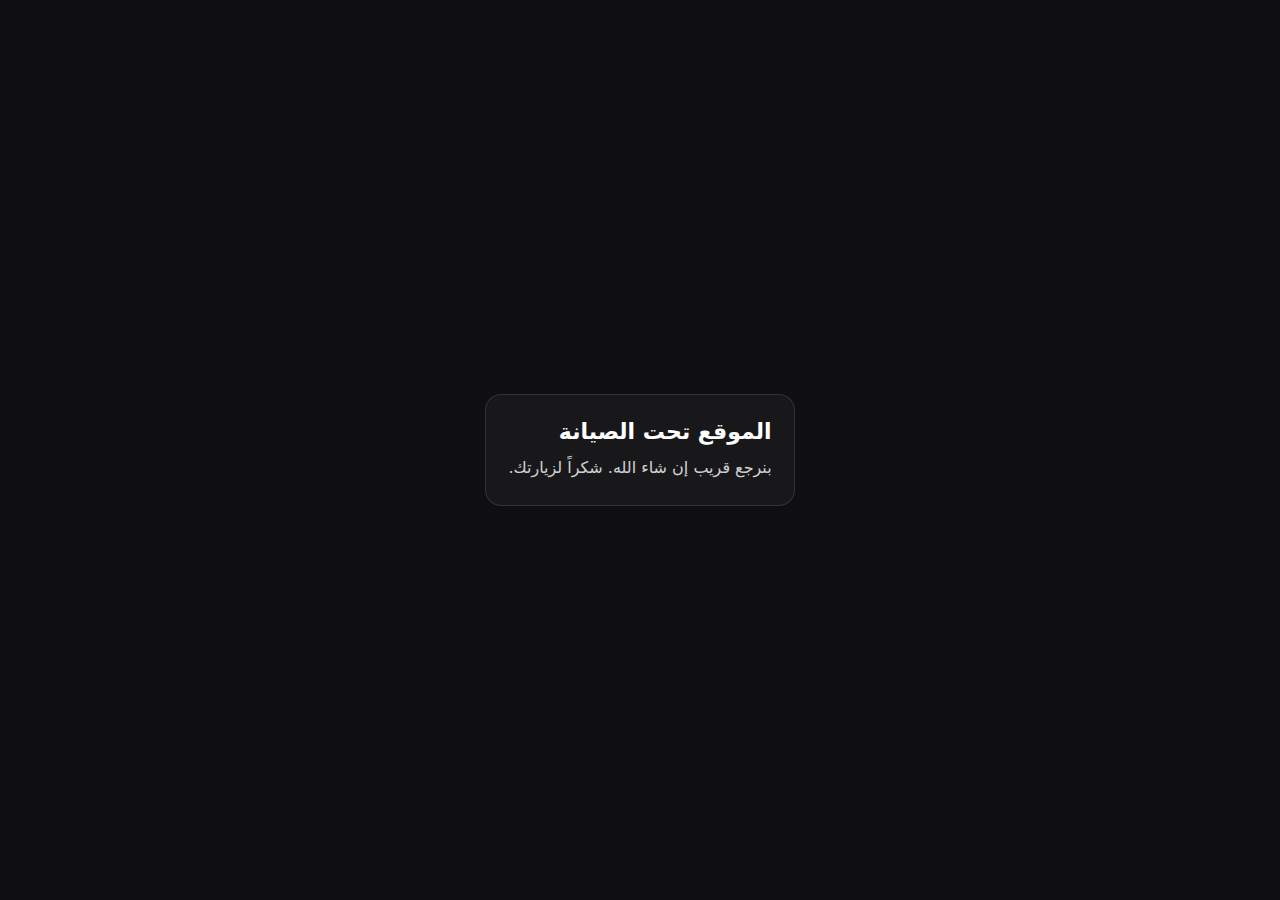
<file: index.html>
<!doctype html>
<html lang="ar" dir="rtl">
<head>
  <meta charset="utf-8" />
  <meta name="viewport" content="width=device-width,initial-scale=1" />
  <title>Maintenance</title>
  <style>
    body{margin:0;min-height:100vh;display:grid;place-items:center;background:#0f0f12;color:#fff;font-family:system-ui}
    .box{max-width:520px;padding:24px 22px;border:1px solid rgba(255,255,255,.12);border-radius:16px;background:rgba(255,255,255,.04)}
    h1{margin:0 0 10px;font-size:22px}
    p{margin:0;opacity:.8;line-height:1.7}
  </style>
</head>
<body>
  <div class="box">
    <h1>الموقع تحت الصيانة</h1>
    <p>بنرجع قريب إن شاء الله. شكراً لزيارتك.</p>
  </div>
</body>
</html>
</file>
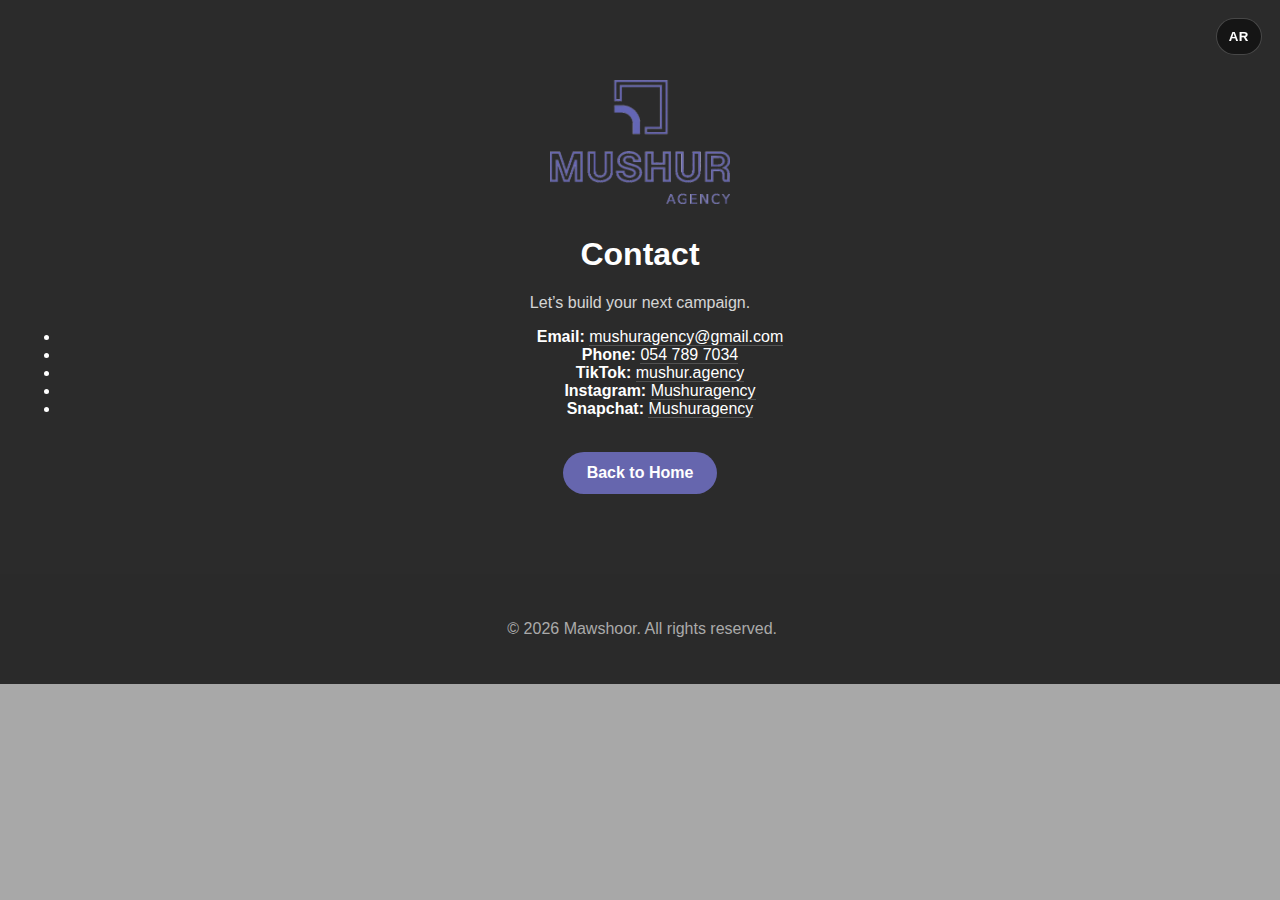
<file: contact.html>
<!DOCTYPE html>
<html lang="en" dir="ltr">
<head>
  <meta charset="UTF-8" />
  <meta name="viewport" content="width=device-width, initial-scale=1.0" />
  <title>Contact | Mawshoor</title>
  <meta name="description" content="Contact Mawshoor Advertising & Marketing." />
  <link rel="preconnect" href="https://fonts.googleapis.com">
  <link rel="preconnect" href="https://fonts.gstatic.com" crossorigin>
  <link href="https://fonts.googleapis.com/css2?family=Cairo:wght@400;600;700&display=swap" rel="stylesheet">
  <link rel="stylesheet" href="styles.css" />
  <script src="lang.js" defer></script>
</head>
<body>

  <!-- Language Toggle -->
  <button type="button" class="lang-toggle" onclick="toggleLang()">AR</button>

  <header class="hero">
    <a class="brand-link" href="index.html" data-hreflang="index.html" aria-label="Mawshoor Home">
      <img src="assets/mawshoor-logo.png" alt="Mawshoor logo" class="logo small" />
      <span class="sr-only">Mawshoor</span>
    </a>

    <h1>
      <span data-lang="en">Contact</span>
      <span data-lang="ar" class="hidden">تواصل</span>
    </h1>

    <p class="tagline">
      <span data-lang="en">Let’s build your next campaign.</span>
      <span data-lang="ar" class="hidden">خلّنا نبدأ حملتك الجاية.</span>
    </p>

    <ul class="contact-list">
      <li>
        <span data-lang="en"><strong>Email:</strong></span>
        <span data-lang="ar" class="hidden"><strong>البريد:</strong></span>
        <a href="mailto:mushuragency@gmail.com">mushuragency@gmail.com</a>
      </li>

      <li>
        <span data-lang="en"><strong>Phone:</strong></span>
        <span data-lang="ar" class="hidden"><strong>رقم التواصل:</strong></span>
        <a href="tel:+966547897034">054 789 7034</a>
      </li>

      <li>
        <span data-lang="en"><strong>TikTok:</strong></span>
        <span data-lang="ar" class="hidden"><strong>تيك توك:</strong></span>
        <a href="https://www.tiktok.com/@mushur.agency" target="_blank" rel="noopener">mushur.agency</a>
      </li>

      <li>
        <span data-lang="en"><strong>Instagram:</strong></span>
        <span data-lang="ar" class="hidden"><strong>انستقرام:</strong></span>
        <a href="https://instagram.com/Mushuragency" target="_blank" rel="noopener">Mushuragency</a>
      </li>

      <li>
        <span data-lang="en"><strong>Snapchat:</strong></span>
        <span data-lang="ar" class="hidden"><strong>سناب شات:</strong></span>
        <a href="https://www.snapchat.com/add/Mushuragency" target="_blank" rel="noopener">Mushuragency</a>
      </li>
    </ul>

    <a class="btn" href="index.html" data-hreflang="index.html" style="margin-top:18px;">
      <span data-lang="en">Back to Home</span>
      <span data-lang="ar" class="hidden">رجوع للرئيسية</span>
    </a>
  </header>

   <footer class="footer">
    <p class="footer-copy" dir="ltr">&lrm;
      © 2026 Mawshoor. All rights reserved.

    </p>
  </footer>

</body>
</html>
</file>
<file: styles.css>
:root{
   --brand-purple:#6666AE;
}

body{
  margin:0;
  font-family: Arial, sans-serif;
  background:#a8a8a8;
  color:#111;
  text-align:center;
}

.hero{
  padding:80px 20px;
  background:#2b2b2b;
  color:#fff;
}

.tagline{
  opacity:0.8;
}

.btn{
  display:inline-block;
  margin-top:20px;
  padding:12px 24px;
  background: var(--brand-purple);
  color:#fff;
  text-decoration:none;
  border-radius:30px;
  font-weight:bold;
}

.about{
  padding:60px 20px;
  max-width:800px;
  margin:auto;
}

.contact-details{
  max-width:520px;
  margin:40px auto;
  display:grid;
  gap:10px;
}

.contact-line{
  display:flex;
  justify-content:space-between;
  padding:12px 14px;
  background:#fff;
  border-radius:14px;
}

.label{
  font-weight:bold;
}

.footer{
  background:#2a2a2a;
  color:#aaa;
  padding:30px 10px;
}

.credit{
  font-size:12px;
  opacity:0.6;
}


/* Logo / Accessibility */
.sr-only{position:absolute;width:1px;height:1px;padding:0;margin:-1px;overflow:hidden;clip:rect(0,0,0,0);white-space:nowrap;border:0;}
.brand{display:flex;flex-direction:column;align-items:center;gap:8px;margin-bottom:18px;}
.logo{width:240px;max-width:70vw;height:auto;display:block;}
.logo.small{width:180px;max-width:60vw;margin-bottom:6px;}
.brand-link{display:inline-block;text-decoration:none;}


/* ===== Language helpers ===== */
.hidden{display:none !important;}
/* Arabic font when Arabic is active */
html[lang="ar"] body{font-family: "Cairo", Arial, sans-serif;}
html[lang="en"] body{font-family: Arial, sans-serif;}

/* Language toggle button */
.lang-toggle{
  position: fixed;
  top: 18px;
  right: 18px;
  z-index: 2000;
  border: 1px solid rgba(255,255,255,.22);
  background: rgba(17,17,17,.86);
  color: #fff;
  padding: 10px 12px;
  border-radius: 999px;
  font-weight: 700;
  cursor: pointer;
  letter-spacing: .5px;
}
.lang-toggle:hover{background: rgba(17,17,17,.95);}

/* Make links match the luxury style (no default blue/underline) */
a{color:inherit;text-decoration:none;}
a:hover{opacity:.92;}
.contact-list a{border-bottom: 1px solid rgba(17,17,17,.12);}
.hero .contact-list a{border-bottom: 1px solid rgba(255,255,255,.18);}

.footer-copy{
  direction: ltr;
  unicode-bidi: bidi-override;
}
</file>
